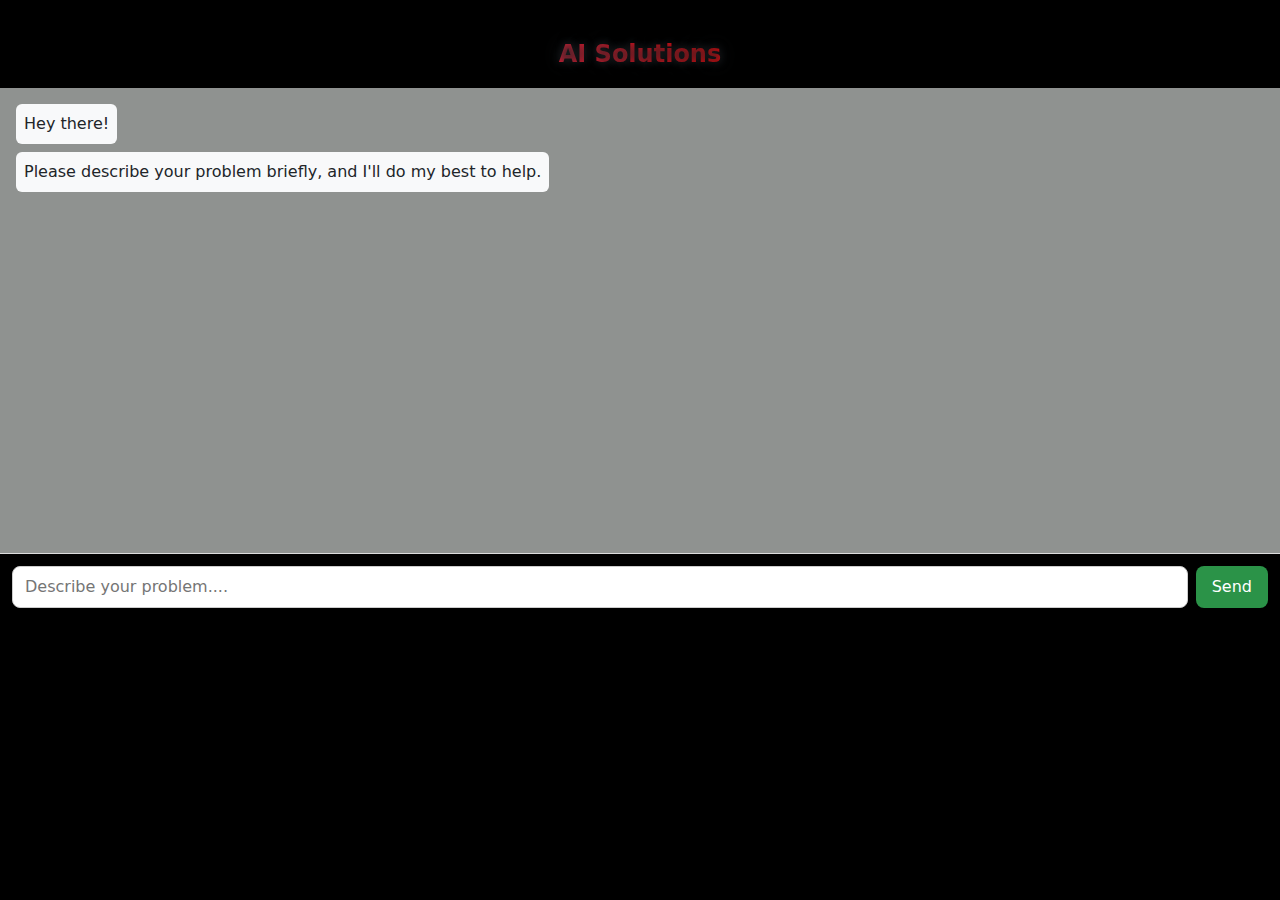
<file: solution.html>
<!DOCTYPE html>
<html lang="en">
<head>
  <meta charset="UTF-8">
  <meta name="viewport" content="width=device-width, initial-scale=1.0">
  <title>AI POWERED SOLUTION</title>
  <link href="https://cdn.jsdelivr.net/npm/bootstrap@5.3.2/dist/css/bootstrap.min.css" rel="stylesheet">
  <link href="https://cdn.jsdelivr.net/npm/bootstrap-icons@1.11.1/font/bootstrap-icons.css" rel="stylesheet">
  <style>
    .chat-container {
      width: 100%;
      height: 600px;
      margin-top: 20px ;
      margin-bottom :20px;
      border-radius: 12px;
      box-shadow: 0 4px 16px rgba(0, 0, 0, 0.1);
      display: flex;
      flex-direction: column;
      overflow: hidden;
    }

    .chat-header {
      padding: 1rem;
      text-align: center;
      font-weight: bold;
      font-size: 1.5rem;
      background-color:hotpink;
    }

    .chat-body {
      flex: 1;
      overflow-y: auto;
      padding: 1rem;
      background:#8f9290;
    }

    .chat-footer {
      border-top: 1px solid #ddd;
      padding: 0.75rem;
      display: flex;
      gap: 0.5rem;
    }

    .chat-footer input {
      flex: 1;
      padding: 0.5rem 0.75rem;
      border: 1px solid #ccc;
      border-radius: 8px;
      outline: none;
    }

    .chat-footer button {
      background: #2b9348;
      color: #fff;
      border: none;
      padding: 0.5rem 1rem;
      border-radius: 8px;
    }

    .rainbow-text {
      background: linear-gradient(270deg, violet, indigo, blue, green, yellow, orange, red, violet);
      background-size: 400% 400%;
      -webkit-background-clip: text;
      -webkit-text-fill-color: transparent;
      animation: rainbowMove 2s ease-in-out infinite;
      text-shadow: 0 0 8px , 0 0 20px ;
    }

    @keyframes rainbowMove {
      0% {
        background-position: 0% 50%;
      }
      50% {
        background-position: 100% 50%;
      }
      100% {
        background-position: 0% 50%;
      }
    }
  </style>
</head>
<body class="" style="background-color: black;">

  <div class="chat-container">
    <div class="chat-header rainbow-text" style="background-color:slategray;">AI Solutions</div>

    <div class="chat-body" id="chatbox">
     
    </div>

    <div class="chat-footer">
      <input type="text" id="user-input" placeholder="Describe your problem...." />
      <button onclick="sendMessage()">Send</button>
    </div>
  </div>

  <script src="chatbot.js"></script>
</body>
</html>
</file>
